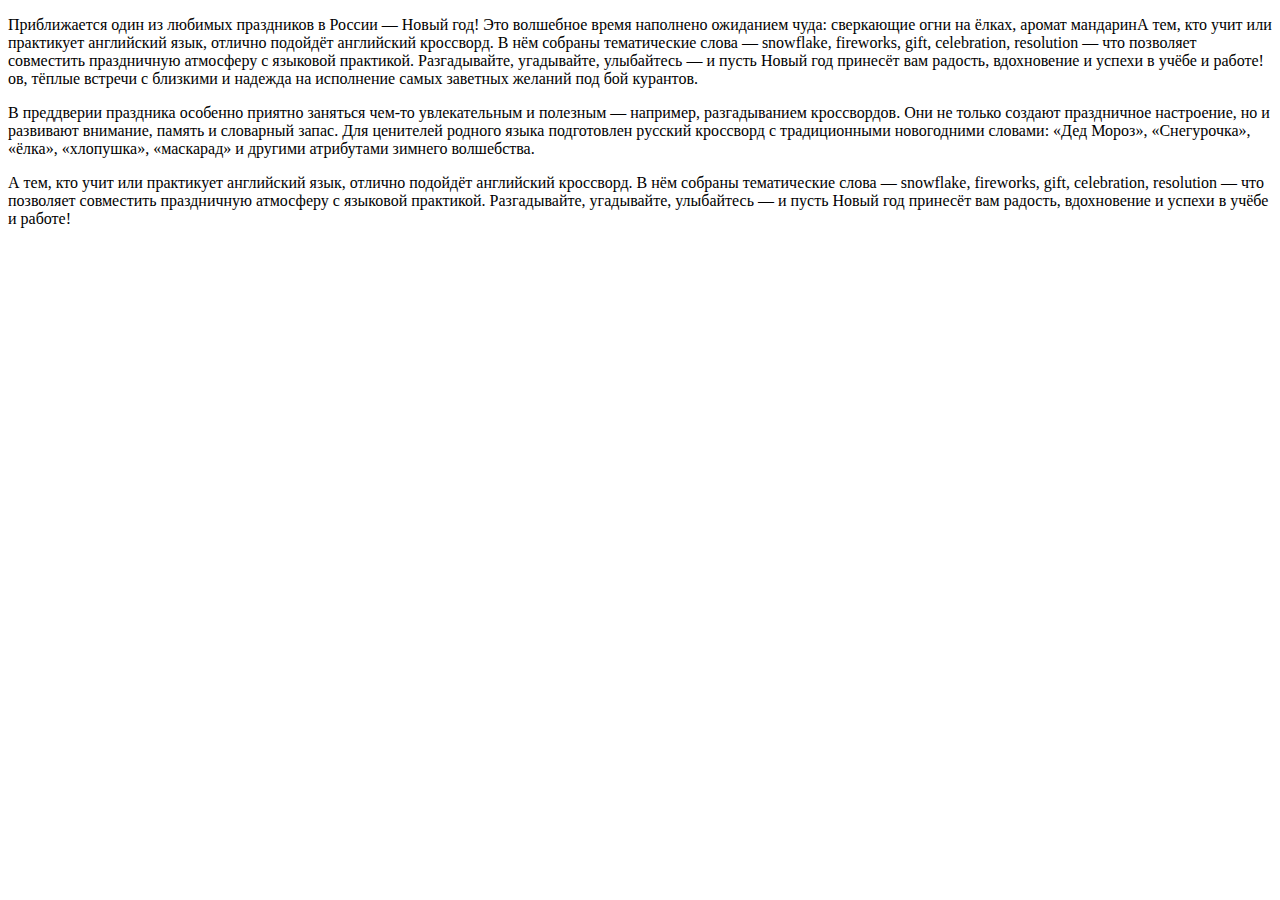
<file: Congratulations2026.html>
<!DOCTYPE html>
<html lang="ru">
<head>
    <meta charset="UTF-8">
    <meta name="viewport" content="width=device-width, initial-scale=1.0">
    <title>Документ</title>
</head>
<body>
    <p>Приближается один из любимых праздников в России — Новый год! Это волшебное время наполнено ожиданием чуда: сверкающие огни на ёлках, аромат мандаринА тем, кто учит или практикует английский язык, отлично подойдёт английский кроссворд. В нём собраны тематические слова — snowflake, fireworks, gift, celebration, resolution — что позволяет совместить праздничную атмосферу с языковой практикой. Разгадывайте, угадывайте, улыбайтесь — и пусть Новый год принесёт вам радость, вдохновение и успехи в учёбе и работе!ов, тёплые встречи с близкими и надежда на исполнение самых заветных желаний под бой курантов.</p>
    <p>В преддверии праздника особенно приятно заняться чем-то увлекательным и полезным — например, разгадыванием кроссвордов. Они не только создают праздничное настроение, но и развивают внимание, память и словарный запас. Для ценителей родного языка подготовлен русский кроссворд с традиционными новогодними словами: «Дед Мороз», «Снегурочка», «ёлка», «хлопушка», «маскарад» и другими атрибутами зимнего волшебства.

</p>
    <p>А тем, кто учит или практикует английский язык, отлично подойдёт английский кроссворд. В нём собраны тематические слова — snowflake, fireworks, gift, celebration, resolution — что позволяет совместить праздничную атмосферу с языковой практикой. Разгадывайте, угадывайте, улыбайтесь — и пусть Новый год принесёт вам радость, вдохновение и успехи в учёбе и работе!</p>
</body>
</html>
</file>
